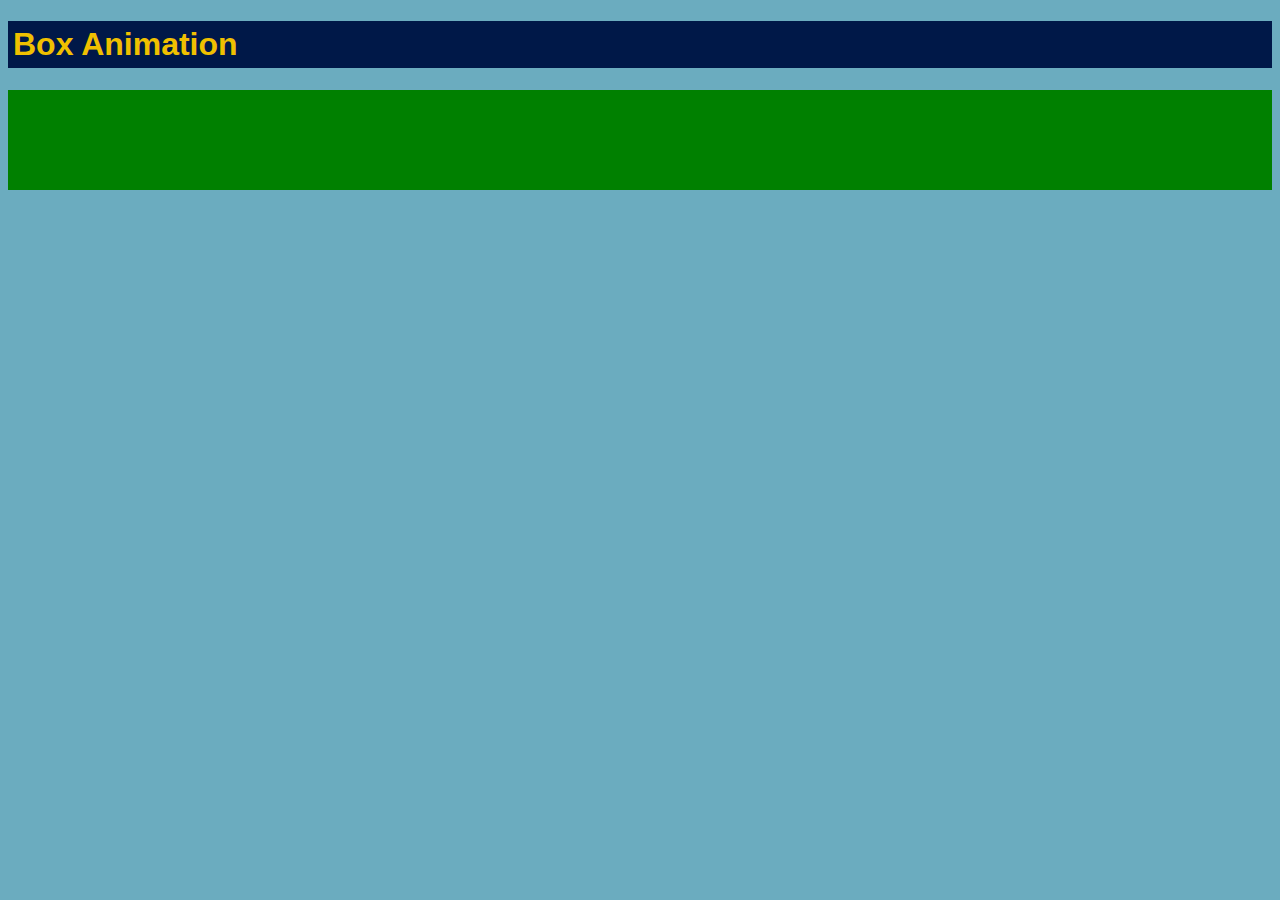
<file: animations.html>
<!DOCTYPE html>
<html>
<head>
<title>Title</title>
		<meta charset="utf-8" />
		<meta name="viewport" content="width=device-width, initial-scale=1" />
		<link rel="stylesheet" href="css/main.css" />
</head>
<body>
<h1>Box Animation</h1>
<div class = "boxanimation"></div>
</body>
</html>
</file>
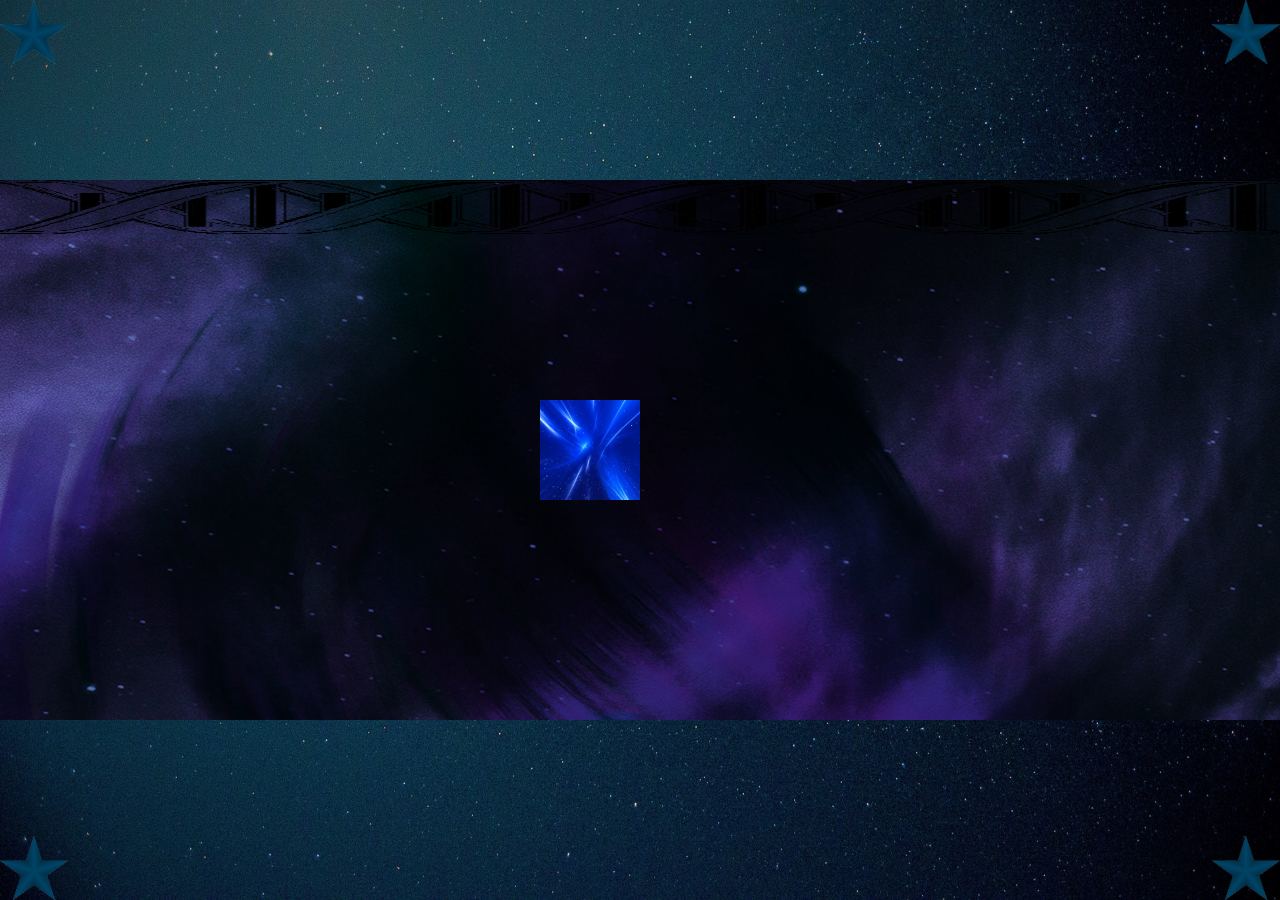
<file: background-size.html>
<!DOCTYPE html>
<html lang="en">
<head>
	<meta charset="UTF-8">
	<title>Background Size and Positioning</title>
	<link rel="stylesheet" href="css/background-size.css" />

</head>
<body>
<div class="top-bottom">
<img class ="star tl" src="http://rxsharp.github.io/css3-essentials/images/star.gif" alt="" />
  <img class ="star tr" src="http://rxsharp.github.io/css3-essentials/images/star.gif" alt="" />
</div>

<div class="center">
<div class="dna"></div>
  <img class ="star-streaks center-wh" src="http://rxsharp.github.io/css3-essentials/images/star-streaks.jpg" alt="" />
</div>

<div class="top-bottom">
<img class ="star bl" src="http://rxsharp.github.io/css3-essentials/images/star.gif" alt="" />
  <img class ="star br" src="http://rxsharp.github.io/css3-essentials/images/star.gif" alt="" />
</div>


	
</body>
</html>
</file>
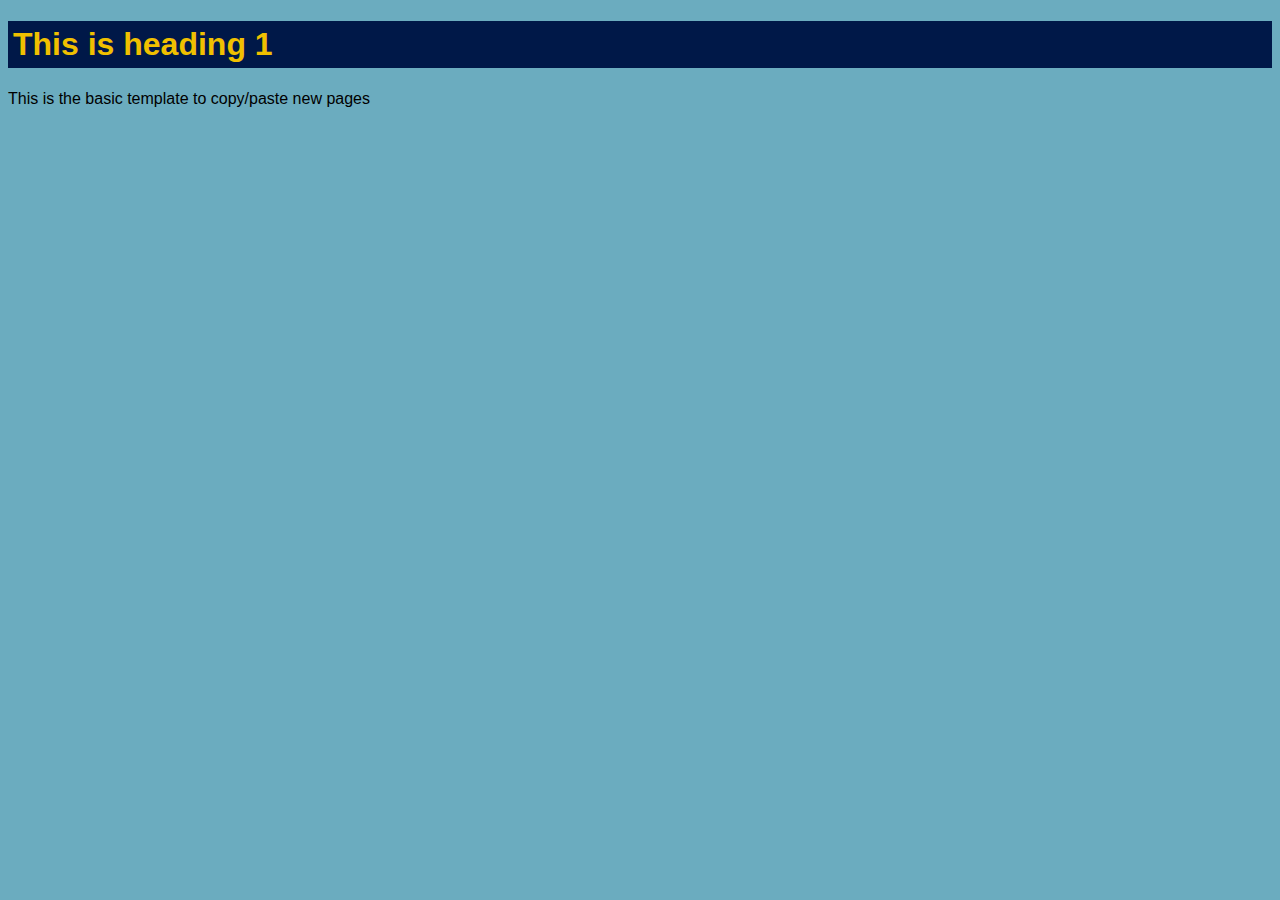
<file: basic.html>
<!DOCTYPE html>
<html>
<head>
<title>Title</title>
		<meta charset="utf-8" />
		<meta name="viewport" content="width=device-width, initial-scale=1" />
		<link rel="stylesheet" href="css/main.css" />
</head>
<body>
<h1>This is heading 1</h1>
<p>This is the basic template to copy/paste new pages</p>

</body>
</html>
</file>
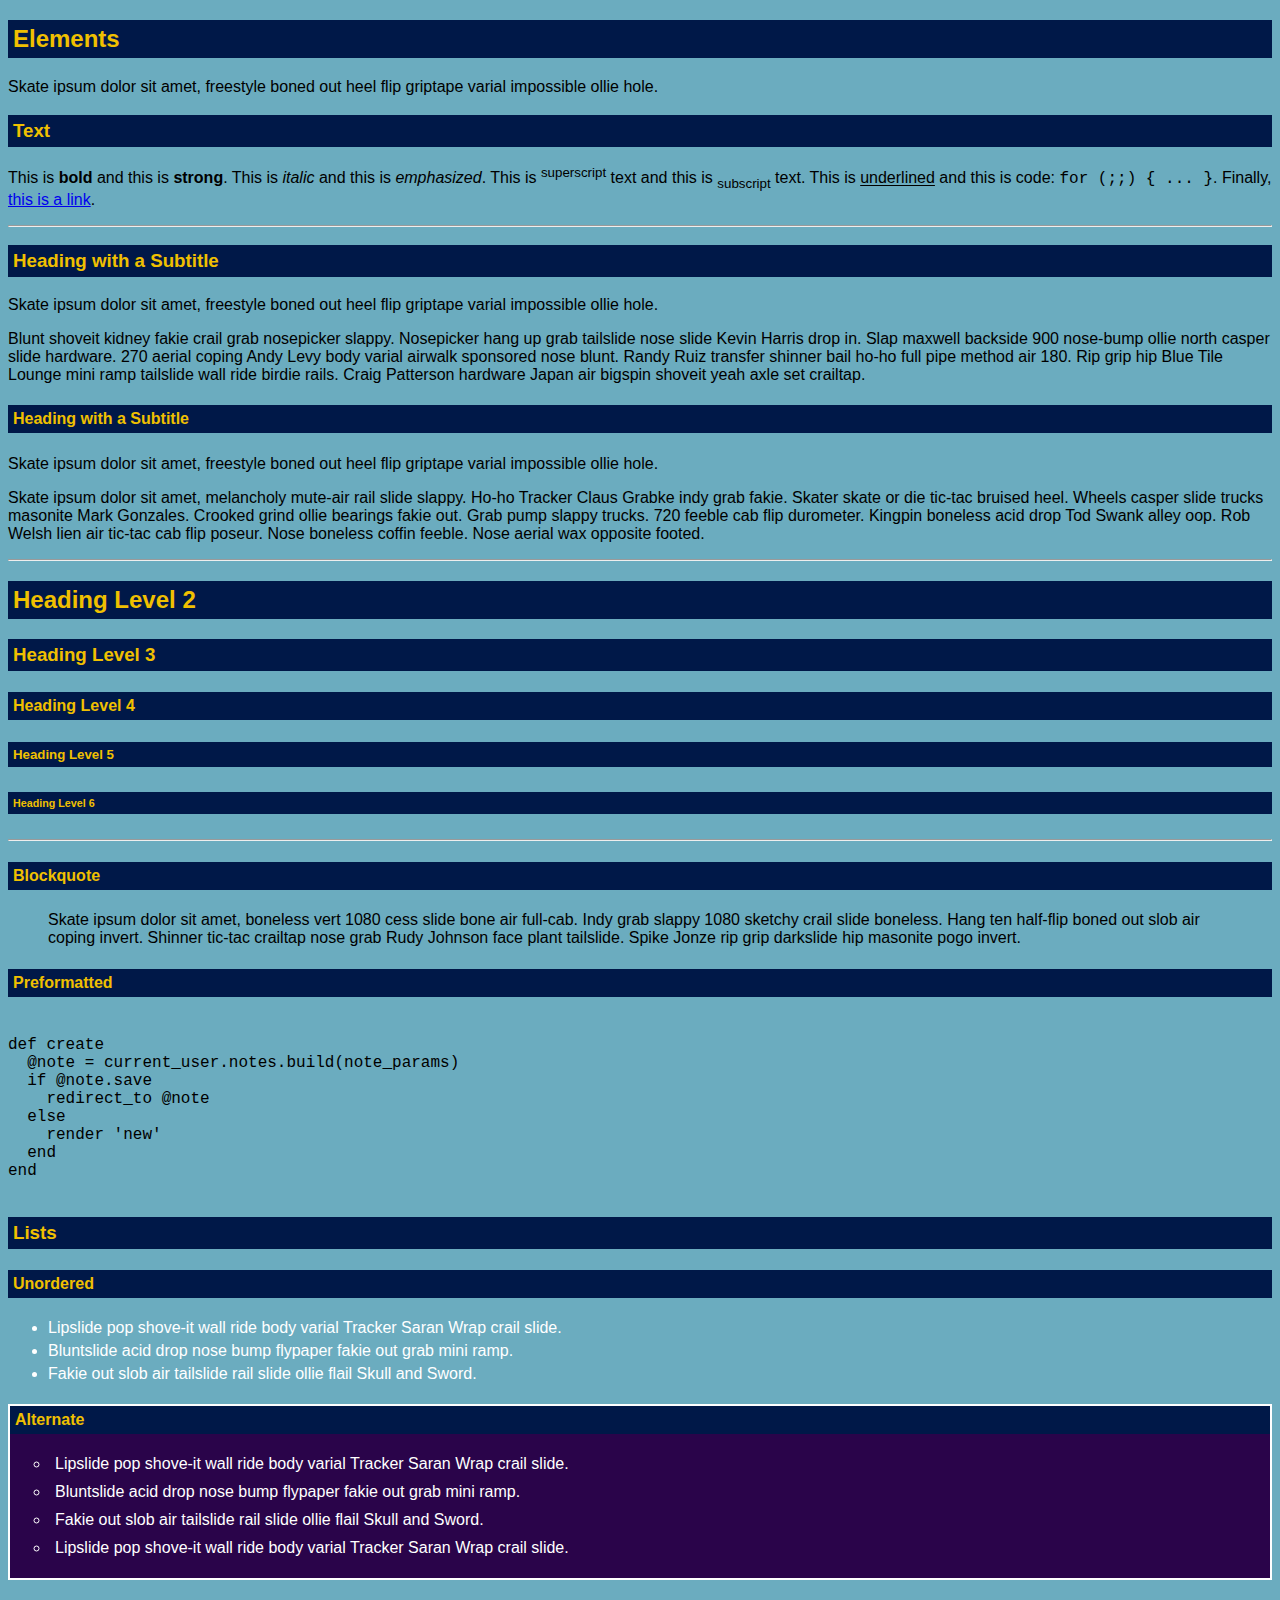
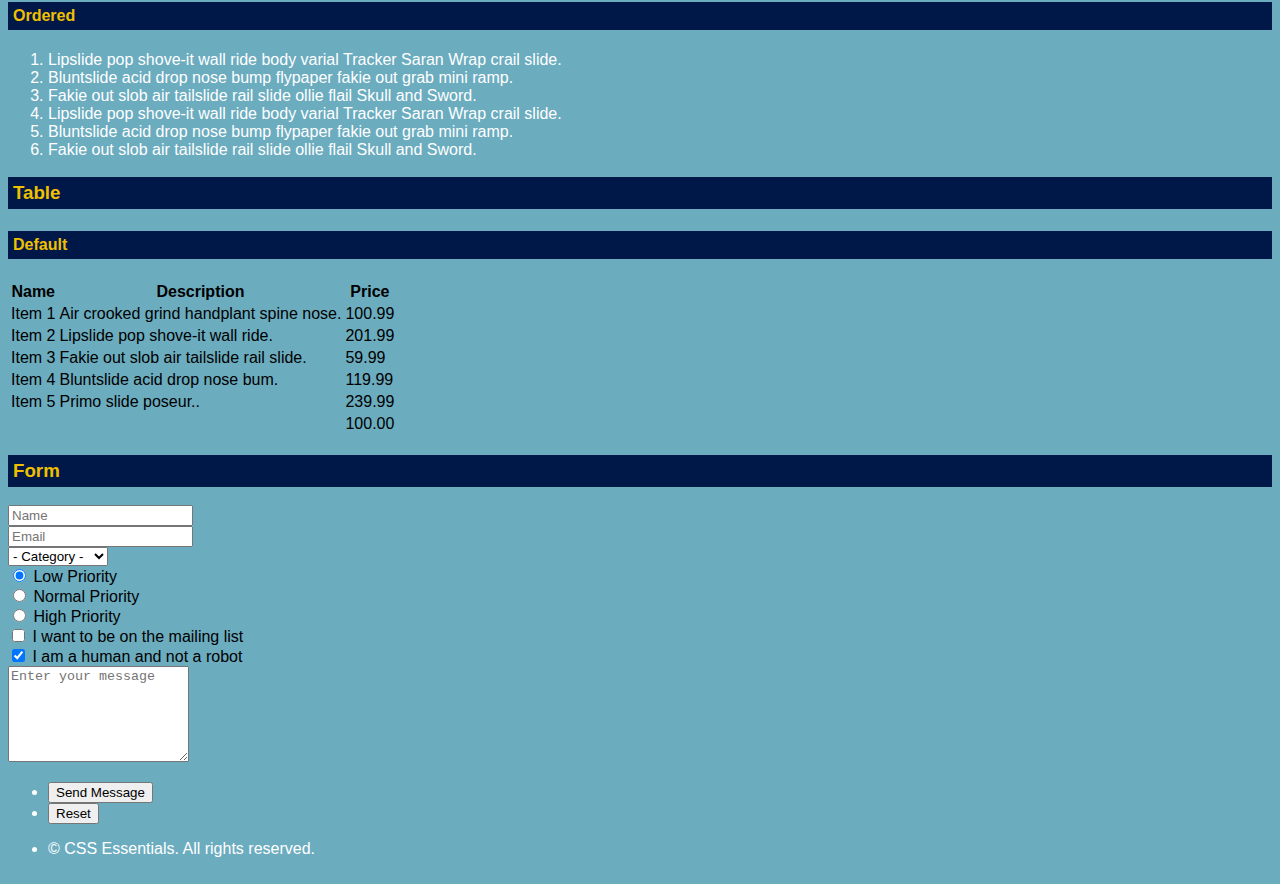
<file: elements.html>
<!DOCTYPE HTML>
<html>
	<head>
		<title>Elements</title>
		<meta charset="utf-8" />
		<meta name="viewport" content="width=device-width, initial-scale=1" />
		<link rel="stylesheet" href="css/main.css" />
	</head>
	<body>
<div id="page-wrapper">

<!-- Main Section -->
<div id="main" class="wrapper">
    <div class="container">
		<header class="major">
			<h2>Elements</h2>
			<p>Skate ipsum dolor sit amet, freestyle boned out heel flip griptape varial impossible ollie hole.</p>
		</header>

<!-- Text Section -->
<section>
<h3>Text</h3>
<p>This is <b>bold</b> and this is <strong>strong</strong>. This is <i>italic</i> and this is <em>emphasized</em>.
This is <sup>superscript</sup> text and this is <sub>subscript</sub> text.
This is <u>underlined</u> and this is code: <code>for (;;) { ... }</code>. Finally, <a href="#">this is a link</a>.</p>

<hr />

<header>
	<h3>Heading with a Subtitle</h3>
	<p>Skate ipsum dolor sit amet, freestyle boned out heel flip griptape varial impossible ollie hole.</p>
</header>
<p>
    Blunt shoveit kidney fakie crail grab nosepicker slappy. Nosepicker hang up grab tailslide nose slide Kevin Harris drop in. Slap maxwell backside 900 nose-bump ollie north casper slide hardware. 270 aerial coping Andy Levy body varial airwalk sponsored nose blunt. Randy Ruiz transfer shinner bail ho-ho full pipe method air 180. Rip grip hip Blue Tile Lounge mini ramp tailslide wall ride birdie rails. Craig Patterson hardware Japan air bigspin shoveit yeah axle set crailtap.
</p>
<header>
	<h4>Heading with a Subtitle</h4>
	<p>
	Skate ipsum dolor sit amet, freestyle boned out heel flip griptape varial impossible ollie hole.
	</p>
</header>
<p>
    Skate ipsum dolor sit amet, melancholy mute-air rail slide slappy. Ho-ho Tracker Claus Grabke indy grab fakie. Skater skate or die tic-tac bruised heel. Wheels casper slide trucks masonite Mark Gonzales. Crooked grind ollie bearings fakie out. Grab pump slappy trucks. 720 feeble cab flip durometer. Kingpin boneless acid drop Tod Swank alley oop. Rob Welsh lien air tic-tac cab flip poseur. Nose boneless coffin feeble. Nose aerial wax opposite footed.
</p>
<hr />

<h2>Heading Level 2</h2>
<h3>Heading Level 3</h3>
<h4>Heading Level 4</h4>
<h5>Heading Level 5</h5>
<h6>Heading Level 6</h6>

<hr />

<h4>Blockquote</h4>
	<blockquote>
		Skate ipsum dolor sit amet, boneless vert 1080 cess slide bone air full-cab. Indy grab slappy 1080 sketchy crail slide boneless. Hang ten half-flip boned out slob air coping invert. Shinner tic-tac crailtap nose grab Rudy Johnson face plant tailslide. Spike Jonze rip grip darkslide hip masonite pogo invert.
	</blockquote>

<h4>Preformatted</h4>
<pre><code>
def create
  @note = current_user.notes.build(note_params)
  if @note.save
    redirect_to @note
  else
    render 'new'
  end
end

</code></pre>
</section>

<!-- Lists Section -->
<section>
<h3>Lists</h3>
<div class="row">
	<div class="unordered-list">

		<h4>Unordered</h4>
		<ul>
			<li>Lipslide pop shove-it wall ride body varial Tracker Saran Wrap crail slide.</li>
			<li>Bluntslide acid drop nose bump flypaper fakie out grab mini ramp.</li>
			<li>Fakie out slob air tailslide rail slide ollie flail Skull and Sword.</li>
		</ul>
<div class="alternative-area">
		<h4 class = "h4-alternative">Alternate</h4>
		<ul class="alternative-list">
			<li>Lipslide pop shove-it wall ride body varial Tracker Saran Wrap crail slide.</li>
			<li>Bluntslide acid drop nose bump flypaper fakie out grab mini ramp.</li>
			<li>Fakie out slob air tailslide rail slide ollie flail Skull and Sword.</li>
			<li>Lipslide pop shove-it wall ride body varial Tracker Saran Wrap crail slide.</li>
		</ul>
</div>

	</div>
	<div class="ordered-list">

		<h4>Ordered</h4>
		<ol>
			<li>Lipslide pop shove-it wall ride body varial Tracker Saran Wrap crail slide.</li>
			<li>Bluntslide acid drop nose bump flypaper fakie out grab mini ramp.</li>
			<li>Fakie out slob air tailslide rail slide ollie flail Skull and Sword.</li>
			<li>Lipslide pop shove-it wall ride body varial Tracker Saran Wrap crail slide.</li>
			<li>Bluntslide acid drop nose bump flypaper fakie out grab mini ramp.</li>
			<li>Fakie out slob air tailslide rail slide ollie flail Skull and Sword.</li>
		</ol>
	</div>
</div>

<!-- Table Section -->
<section>
<h3>Table</h3>
<h4>Default</h4>
<div class="table-wrapper">
	<table>
		<thead>
			<tr>
				<th>Name</th>
				<th>Description</th>
				<th>Price</th>
			</tr>
		</thead>
		<tbody>
			<tr>
				<td>Item 1</td>
				<td>Air crooked grind handplant spine nose.</td>
				<td>100.99</td>
			</tr>
			<tr>
				<td>Item 2</td>
				<td>Lipslide pop shove-it wall ride.</td>
				<td>201.99</td>
			</tr>
			<tr>
				<td>Item 3</td>
				<td>Fakie out slob air tailslide rail slide.</td>
				<td>59.99</td>
			</tr>
			<tr>
				<td>Item 4</td>
				<td>Bluntslide acid drop nose bum.</td>
				<td>119.99</td>
			</tr>
			<tr>
				<td>Item 5</td>
				<td>Primo slide poseur..</td>
				<td>239.99</td>
			</tr>
		</tbody>
		<tfoot>
			<tr>
				<td colspan="2"></td>
				<td>100.00</td>
			</tr>
		</tfoot>
	</table>
</div>
<!--<h4>Alternate</h4>-->
<!--<div class="table-wrapper">-->
<!--	<table class="alt">-->
<!--		<thead>-->
<!--			<tr>-->
<!--				<th>Name</th>-->
<!--				<th>Description</th>-->
<!--				<th>Price</th>-->
<!--			</tr>-->
<!--		</thead>-->
<!--		<tbody>-->
<!--			<tr>-->
<!--				<td>Item 1</td>-->
<!--				<td>Air crooked grind handplant spine nose.</td>-->
<!--				<td>8.99</td>-->
<!--			</tr>-->
<!--			<tr>-->
<!--				<td>Item 2</td>-->
<!--				<td>Lipslide pop shove-it wall ride.</td>-->
<!--				<td>6.99</td>-->
<!--			</tr>-->
<!--			<tr>-->
<!--				<td>Item 3</td>-->
<!--				<td> Lipslide pop shove-it wall ride.</td>-->
<!--				<td>59.99</td>-->
<!--			</tr>-->
<!--			<tr>-->
<!--				<td>Item 4</td>-->
<!--				<td>Lipslide pop shove-it wall ride.</td>-->
<!--				<td>49.99</td>-->
<!--			</tr>-->
<!--			<tr>-->
<!--				<td>Item 5</td>-->
<!--				<td>Lipslide pop shove-it wall ride.</td>-->
<!--				<td>39.99</td>-->
<!--			</tr>-->
<!--		</tbody>-->
<!--		<tfoot>-->
<!--			<tr>-->
<!--				<td colspan="2"></td>-->
<!--				<td>200.00</td>-->
<!--			</tr>-->
<!--		</tfoot>-->
<!--	</table>-->
</div>
</section>


<!-- Form -->
<section>
<h3>Form</h3>
<form method="post" action="#">
	<div class="row form">
		<div class="text-div">
			<input type="text" name="name" id="name" value="" placeholder="Name" />
		</div>
		<div class="email-div">
			<input type="email" name="email" id="email" value="" placeholder="Email" />
		</div>
		<div class="select-div">
			<div class="select-wrapper">
				<select name="category" id="category">
					<option value="">- Category -</option>
					<option value="1">Punk</option>
					<option value="1">Ska</option>
					<option value="1">Metal</option>
					<option value="1">Smooth Jazz</option>
				</select>
			</div>
		</div>
		<div class="radio-medium">
			<input type="radio" id="priority-low" name="priority" checked>
			<label for="priority-low">Low Priority</label>
		</div>
		<div class="radio-medium">
			<input type="radio" id="priority-normal" name="priority">
			<label for="priority-normal">Normal Priority</label>
		</div>
		<div class="radio-medium">
			<input type="radio" id="priority-high" name="priority">
			<label for="priority-high">High Priority</label>
		</div>
		<div class="radio-medium">
			<input type="checkbox" id="mail-list" name="mail-list">
			<label for="mail-list">I want to be on the mailing list</label>
		</div>
		<div class="radio-medium">
			<input type="checkbox" id="human" name="human" checked>
			<label for="human">I am a human and not a robot</label>
		</div>
		<div class="message-div">
			<textarea name="message" id="message" placeholder="Enter your message" rows="6"></textarea>
		</div>
		<div class="12u$">
			<ul class="actions">
				<li><input type="submit" value="Send Message" class="special" /></li>
				<li><input type="reset" value="Reset" /></li>
			</ul>
		</div>
	</div>
</form>
</section>



</div>
</div>

<!-- Footer -->
<footer id="footer">
<ul class="copyright">
<li>&copy; CSS Essentials. All rights reserved.</li>
</ul>
</footer>

</div>

</body>
</html>
</file>
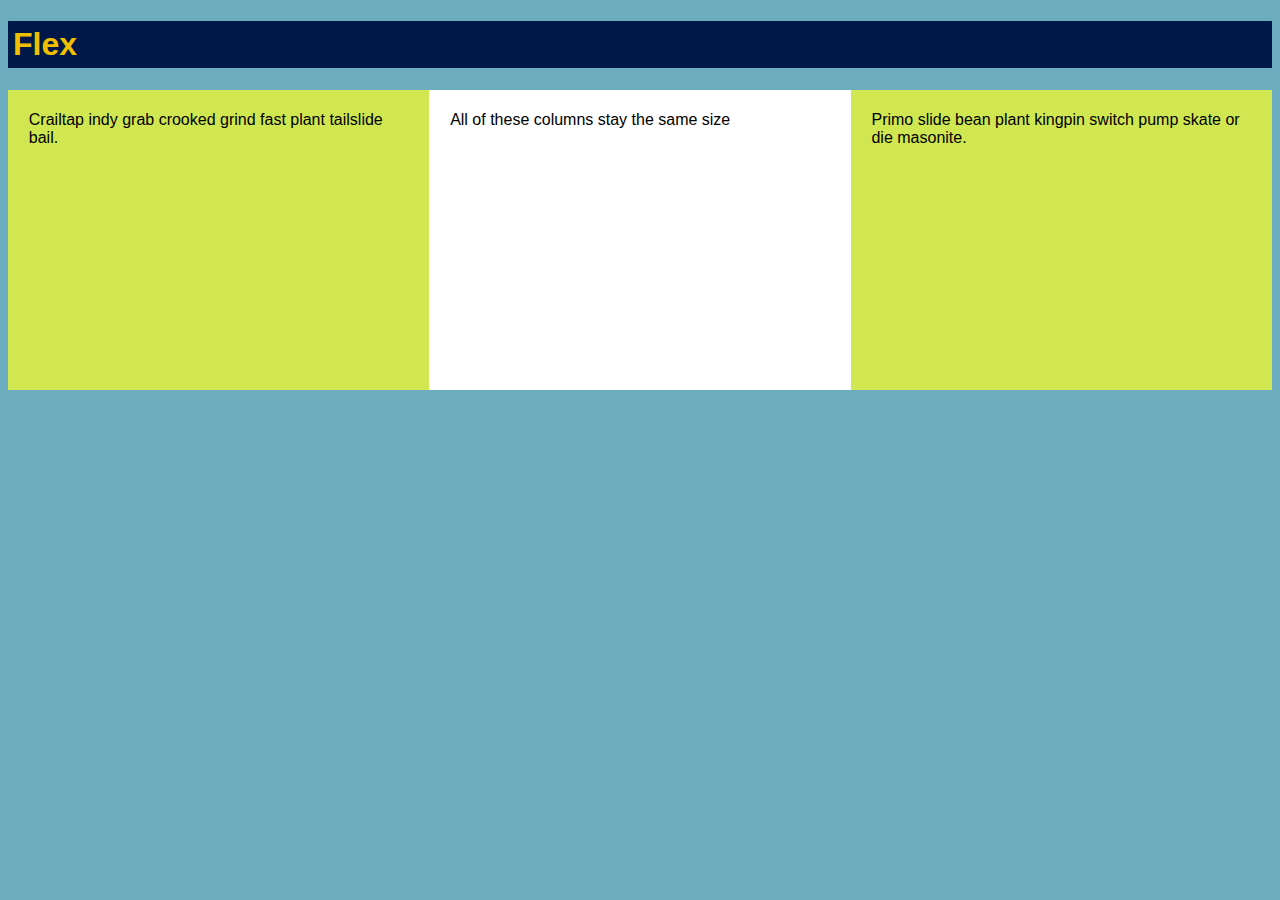
<file: flex.html>
<!DOCTYPE html>
<html>
<head>
<title>Title</title>
		<meta charset="utf-8" />
		<meta name="viewport" content="width=device-width, initial-scale=1" />
		<link rel="stylesheet" href="css/main.css" />
</head>
<body>
<h1>Flex</h1>
<div id="flex">
  <div class="limey">
  	Crailtap indy grab crooked grind fast plant tailslide bail.
  </div>
  <div class="white">
  	All of these columns stay the same size
  </div>  
  <div class="limey">
  	Primo slide bean plant kingpin switch pump skate or die masonite.
  </div>
</div>

</body>
</html>
</file>
<file: css/main.css>
/*All of the css files will be imported on this file*/
@import 'animations.css';
@import 'flex.css';

/*COLORS*/
.limey {
    background: #D1E751;
}

.white {
    background: #fff;
}
body {
    background: #6BACBF;
    font-family: "Helvetica Neue",Helvetica,Arial,sans-serif;
}

/*Default HEADINGS*/
h1, h2, h3, h4, h5, h6 {
    color: #F0C000;
    background: #001848;
    padding: 5px;
}

/*Default list-items*/
li {
    color: #FFF;
}

div {
    font-size: 16px;
}

.unordered-list ul li {
    padding-bottom: 5px;
}
.alternative-area {
        background: #2A044A;
        border: #FFF solid 2px;
        border-top: #FFF solid 2px;
}

.h4-alternative {
    margin: 0 auto; /*To take off the top margin of the h4*/
}
.alternative-list li {
    padding: 5px;
}

.alternative-list li {
    list-style-type: circle;

/*Default FONTS*/
 /**{font-family: "Lucida Console", monospace, ;}*/
/*Sublime text said the universal selector * is known to be slow*/
</file>
<file: css/background-size.css>
/*Images*/
.dna {
  background: url('../images/dna-dark-pattern.gif') repeat-x center bottom;
  background-size:100% 100%;
  height: 10%;
}

.star-streaks {
  width: 100px;
  height:100px;
}

.center img {
  position:absolute;
  top:50%;
  right:50%;
    margin: -50px 0 0 -50px;

}

.top-bottom> .tl {
  position: relative;
  float:left;
}
.top-bottom> .tr {
  position: relative;
  float:right;
}
.top-bottom> .br {
  position: fixed;
  bottom:0;
  right:0;
}

.top-bottom> .bl {
  position: fixed;
  bottom:0;
  left:0;
}

/* Layout */
.top-bottom {
  height: 20%;
}

.center {
background: url('http://rxsharp.github.io/css3-essentials/images/universe-banner.jpg') no-repeat top center;
background-size: cover;
height: 60%;
position:relative;
}

 /*Defaults*/
html,body {
    height: 100%;
    margin:0;
}

body {
  background: url('http://rxsharp.github.io/css3-essentials/images/dark-bg.jpg') center no-repeat;
  background-size:100% 100%;
}

.star {
  width:68px;
  height: 64px;
}
</file>
